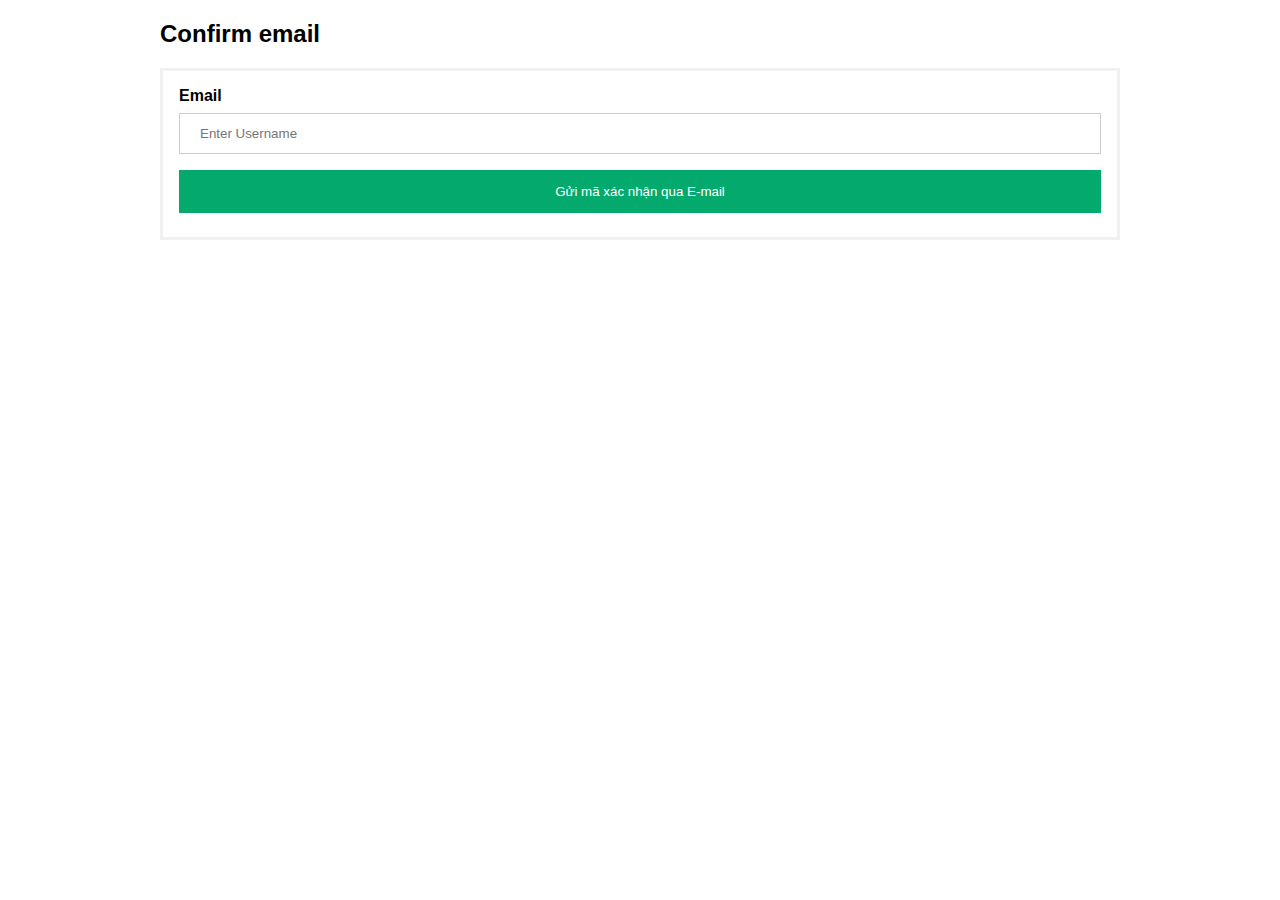
<file: pages/auth/confirm-email.html>
<!DOCTYPE html>
<html lang="en">
<head>
  <meta charset="UTF-8">
  <meta http-equiv="X-UA-Compatible" content="IE=edge">
  <meta name="viewport" content="width=device-width, initial-scale=1.0">
  <link rel="stylesheet" href="../../public/css/pages/auth/login.css">
  <title>Document</title>
</head>
<body>
  <div class="auth-login">
    <h2>Confirm email</h2>

    <form action="/action_page.php" method="post">
      <div class="container">
        <label for="uname"><b>Email</b></label>
        <input type="text" placeholder="Enter Username" name="uname" required>

        <button type="submit">Gửi mã xác nhận qua E-mail</button>
      </div>
    </form>
  </div>
</body>
</html>
</file>
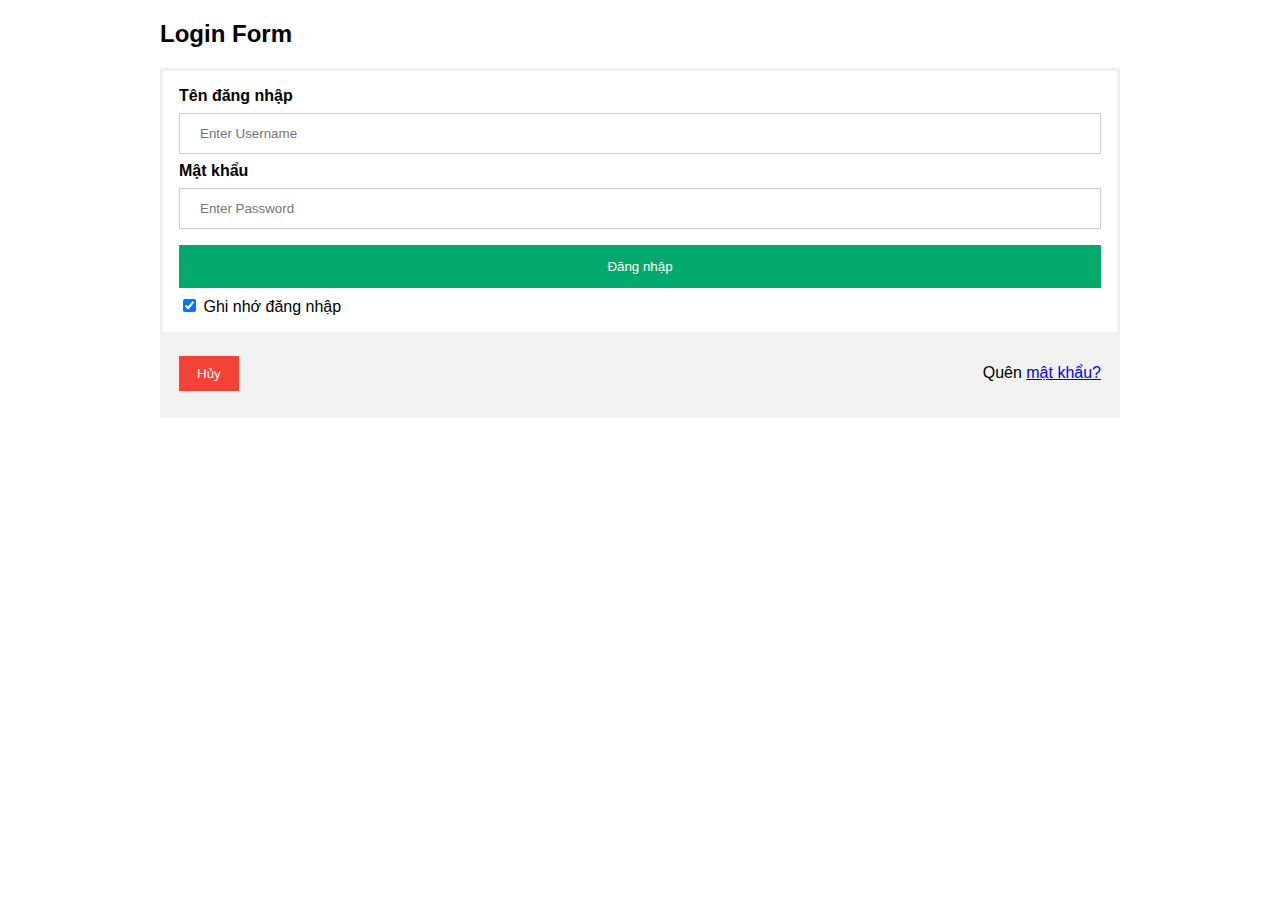
<file: pages/auth/login.html>
<!DOCTYPE html>
<html lang="en">
<head>
  <meta charset="UTF-8">
  <meta http-equiv="X-UA-Compatible" content="IE=edge">
  <meta name="viewport" content="width=device-width, initial-scale=1.0">
  <link rel="stylesheet" href="../../public/css/pages/auth/login.css">
  <title>Document</title>
</head>
<body>
  <div class="auth-login">
    <h2>Login Form</h2>

    <form action="/action_page.php" method="post">
      <div class="container">
        <label for="uname"><b>Tên đăng nhập</b></label>
        <input type="text" placeholder="Enter Username" name="uname" required>

        <label for="psw"><b>Mật khẩu</b></label>
        <input type="password" placeholder="Enter Password" name="psw" required>

        <button type="submit">Đăng nhập</button>
        <label>
          <input type="checkbox" checked="checked" name="remember"> Ghi nhớ đăng nhập
        </label>
      </div>
      <div class="container" style="background-color:#f1f1f1">
        <button type="button" class="cancelbtn">Hủy</button>
        <span class="psw">Quên <a href="#">mật khẩu?</a></span>
      </div>
    </form>
  </div>
</body>
</html>
</file>
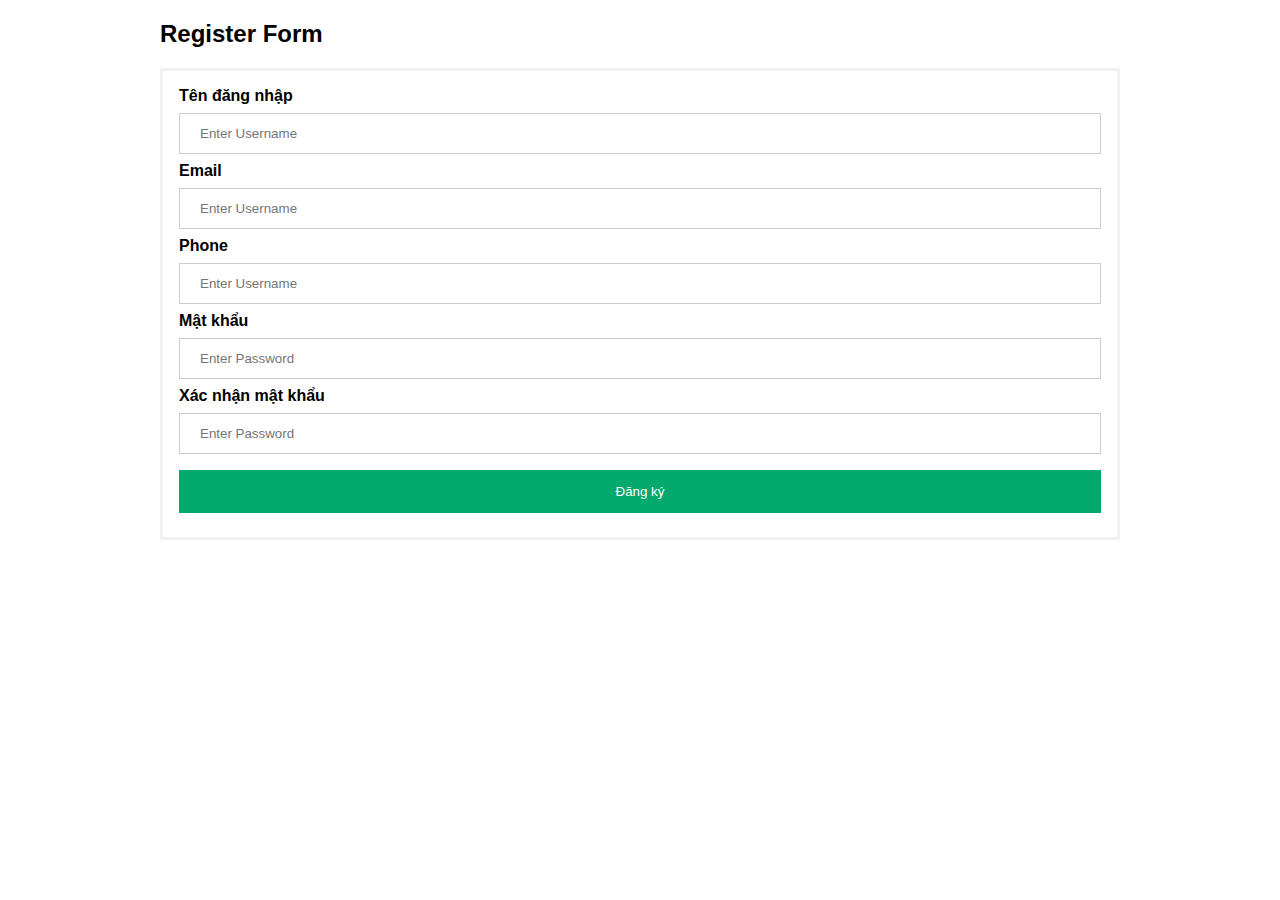
<file: pages/auth/register.html>
<!DOCTYPE html>
<html lang="en">
<head>
  <meta charset="UTF-8">
  <meta http-equiv="X-UA-Compatible" content="IE=edge">
  <meta name="viewport" content="width=device-width, initial-scale=1.0">
  <link rel="stylesheet" href="../../public/css/pages/auth/login.css">
  <title>Document</title>
</head>
<body>
  <div class="auth-login">
    <h2>Register Form</h2>

    <form action="/action_page.php" method="post">
      <div class="container">
        <label for="uname"><b>Tên đăng nhập</b></label>
        <input type="text" placeholder="Enter Username" name="uname" required>

        <label for="uname"><b>Email</b></label>
        <input type="text" placeholder="Enter Username" name="uname" required>

        <label for="uname"><b>Phone</b></label>
        <input type="text" placeholder="Enter Username" name="uname" required>

        <label for="psw"><b>Mật khẩu</b></label>
        <input type="password" placeholder="Enter Password" name="psw" required>

        <label for="psw"><b>Xác nhận mật khẩu</b></label>
        <input type="password" placeholder="Enter Password" name="psw" required>

        <button type="submit">Đăng ký</button>
      </div>
    </form>
  </div>
</body>
</html>
</file>
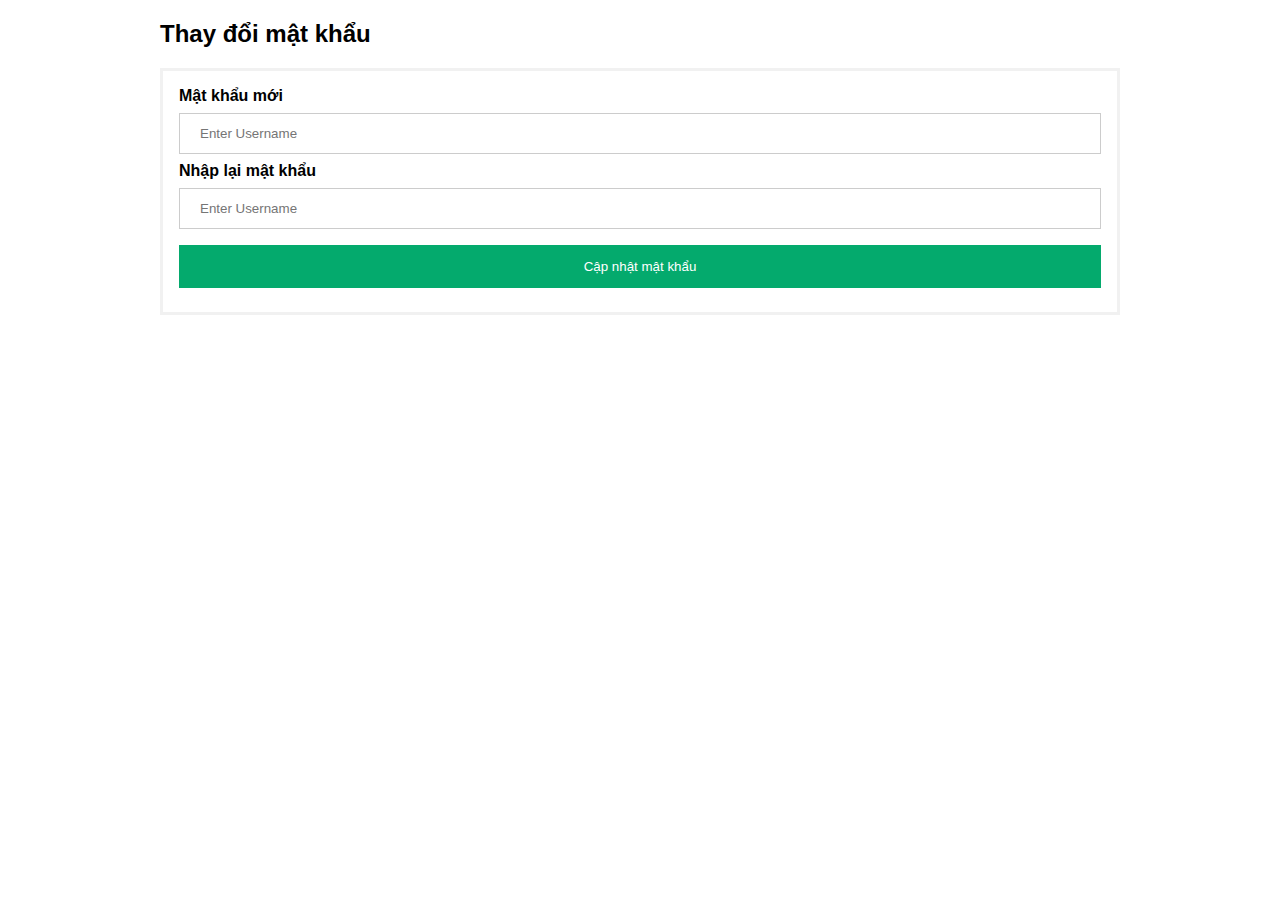
<file: pages/auth/reset-password.html>
<!DOCTYPE html>
<html lang="en">
<head>
  <meta charset="UTF-8">
  <meta http-equiv="X-UA-Compatible" content="IE=edge">
  <meta name="viewport" content="width=device-width, initial-scale=1.0">
  <link rel="stylesheet" href="../../public/css/pages/auth/login.css">
  <title>Document</title>
</head>
<body>
  <div class="auth-login">
    <h2>Thay đổi mật khẩu</h2>

    <form action="/action_page.php" method="post">
      <div class="container">
        <label for="uname"><b>Mật khẩu mới</b></label>
        <input type="text" placeholder="Enter Username" name="uname" required>

        <label for="uname"><b>Nhập lại mật khẩu</b></label>
        <input type="text" placeholder="Enter Username" name="uname" required>

        <button type="submit">Cập nhật mật khẩu</button>
      </div>
    </form>
  </div>
</body>
</html>
</file>
<file: public/css/pages/auth/login.css>
.auth-login {
  width: 960px;
  margin: 0 auto;
}

body {font-family: Arial, Helvetica, sans-serif;}
form {border: 3px solid #f1f1f1;}

input[type=text], input[type=password] {
  width: 100%;
  padding: 12px 20px;
  margin: 8px 0;
  display: inline-block;
  border: 1px solid #ccc;
  box-sizing: border-box;
}

button {
  background-color: #04AA6D;
  color: white;
  padding: 14px 20px;
  margin: 8px 0;
  border: none;
  cursor: pointer;
  width: 100%;
}

button:hover {
  opacity: 0.8;
}

.cancelbtn {
  width: auto;
  padding: 10px 18px;
  background-color: #f44336;
}

.imgcontainer {
  text-align: center;
  margin: 24px 0 12px 0;
}

img.avatar {
  width: 40%;
  border-radius: 50%;
}

.container {
  padding: 16px;
}

span.psw {
  float: right;
  padding-top: 16px;
}

/* Change styles for span and cancel button on extra small screens */
@media screen and (max-width: 300px) {
  span.psw {
     display: block;
     float: none;
  }
  .cancelbtn {
     width: 100%;
  }
}
</file>
